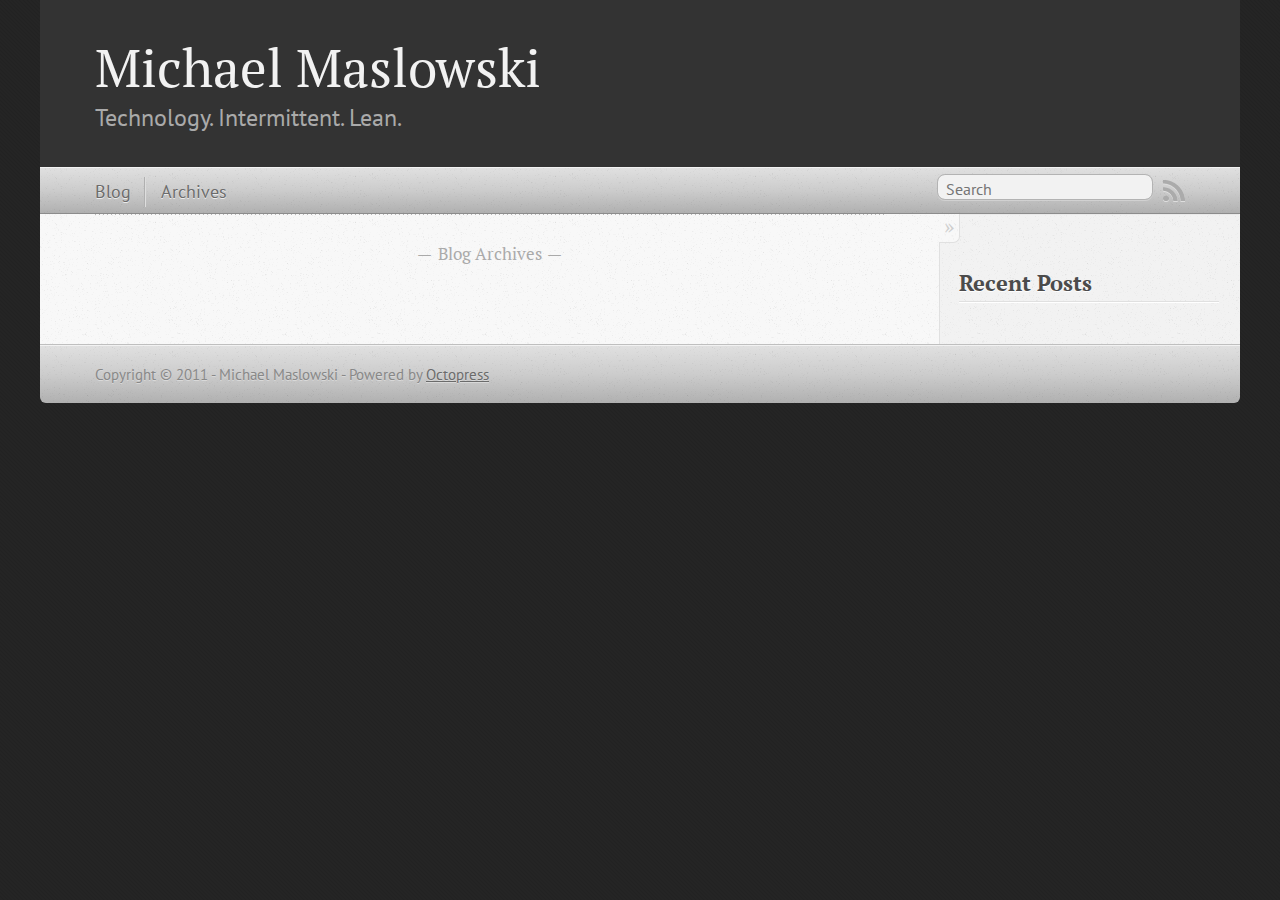
<file: index.html>
<!DOCTYPE html>
<!--[if IEMobile 7 ]><html class="no-js iem7"><![endif]-->
<!--[if lt IE 9]><html class="no-js lte-ie8"><![endif]-->
<!--[if (gt IE 8)|(gt IEMobile 7)|!(IEMobile)|!(IE)]><!--><html class="no-js" lang="en"><!--<![endif]-->
<head>
  <meta charset="utf-8">
  <title>Technology Blog by Michael Maslowski</title>
  <meta name="author" content="Michael Maslowski">

  
  <meta name="description" content="                      Blog Archives                    Recent Posts          ">
  

  <!-- http://t.co/dKP3o1e -->
  <meta name="HandheldFriendly" content="True">
  <meta name="MobileOptimized" content="320">
  <meta name="viewport" content="width=device-width, initial-scale=1">

  
  <link rel="canonical" href="http://michaelmaslowski.github.com/">
  <link href="/favicon.png" rel="icon">
  <link href="/stylesheets/screen.css" media="screen, projection" rel="stylesheet" type="text/css">
  <script src="/javascripts/modernizr-2.0.js"></script>
  <script src="/javascripts/ender.js"></script>
  <script src="/javascripts/octopress.js" type="text/javascript"></script>
  <link href="/atom.xml" rel="alternate" title="Technology. Intermittent. Lean. By Michael Maslowski" type="application/atom+xml">
  <!--Fonts from Google"s Web font directory at http://google.com/webfonts -->
<link href="http://fonts.googleapis.com/css?family=PT+Serif:regular,italic,bold,bolditalic" rel="stylesheet" type="text/css">
<link href="http://fonts.googleapis.com/css?family=PT+Sans:regular,italic,bold,bolditalic" rel="stylesheet" type="text/css">

</head>

<body   >
  <header role="banner"><hgroup>
  <h1><a href="/">Michael Maslowski</a></h1>
  
    <h2>Technology. Intermittent. Lean.</h2>
  
</hgroup>

</header>
  <nav role="navigation"><ul class="subscription" data-subscription="rss">
  <li><a href="/atom.xml" rel="subscribe-rss" title="subscribe via RSS">RSS</a></li>
  
</ul>
<form action="http://google.com/search" method="get">
  <fieldset role="search">
    <input type="hidden" name="q" value="site:michaelmaslowski.github.com" />
    <input class="search" type="text" name="q" results="0" placeholder="Search"/>
  </fieldset>
</form>
<ul class="main-navigation">
  <li><a href="/">Blog</a></li>
  <li><a href="/blog/archives">Archives</a></li>
</ul>

</nav>
  <div id="main">
    <div id="content">
      <div class="blog-index">
  
  
  <nav class="pagination">
    <div>
      
      <a href="/blog/archives">Blog Archives</a>
      
    </div>
  </nav>
</div>
<aside class="sidebar">
  
    <section>
  <h1>Recent Posts</h1>
  <ul id="recent_posts">
    
  </ul>
</section>




  
</aside>

    </div>
  </div>
  <footer role="contentinfo"><p>
  Copyright &copy; 2011 - Michael Maslowski -
  <span class="credit">Powered by <a href="http://octopress.org">Octopress</a></span>
</p>

</footer>
  



  <script type="text/javascript">
    (function() {
      var script = document.createElement('script'); script.type = 'text/javascript'; script.async = true;
      script.src = 'https://apis.google.com/js/plusone.js';
      var s = document.getElementsByTagName('script')[0]; s.parentNode.insertBefore(script, s);
    })();
  </script>



  <script type="text/javascript">
    (function(){
      var twitterWidgets = document.createElement('script');
      twitterWidgets.type = 'text/javascript';
      twitterWidgets.async = true;
      twitterWidgets.src = 'http://platform.twitter.com/widgets.js';
      document.getElementsByTagName('head')[0].appendChild(twitterWidgets);
    })();
  </script>







</body>
</html>
</file>
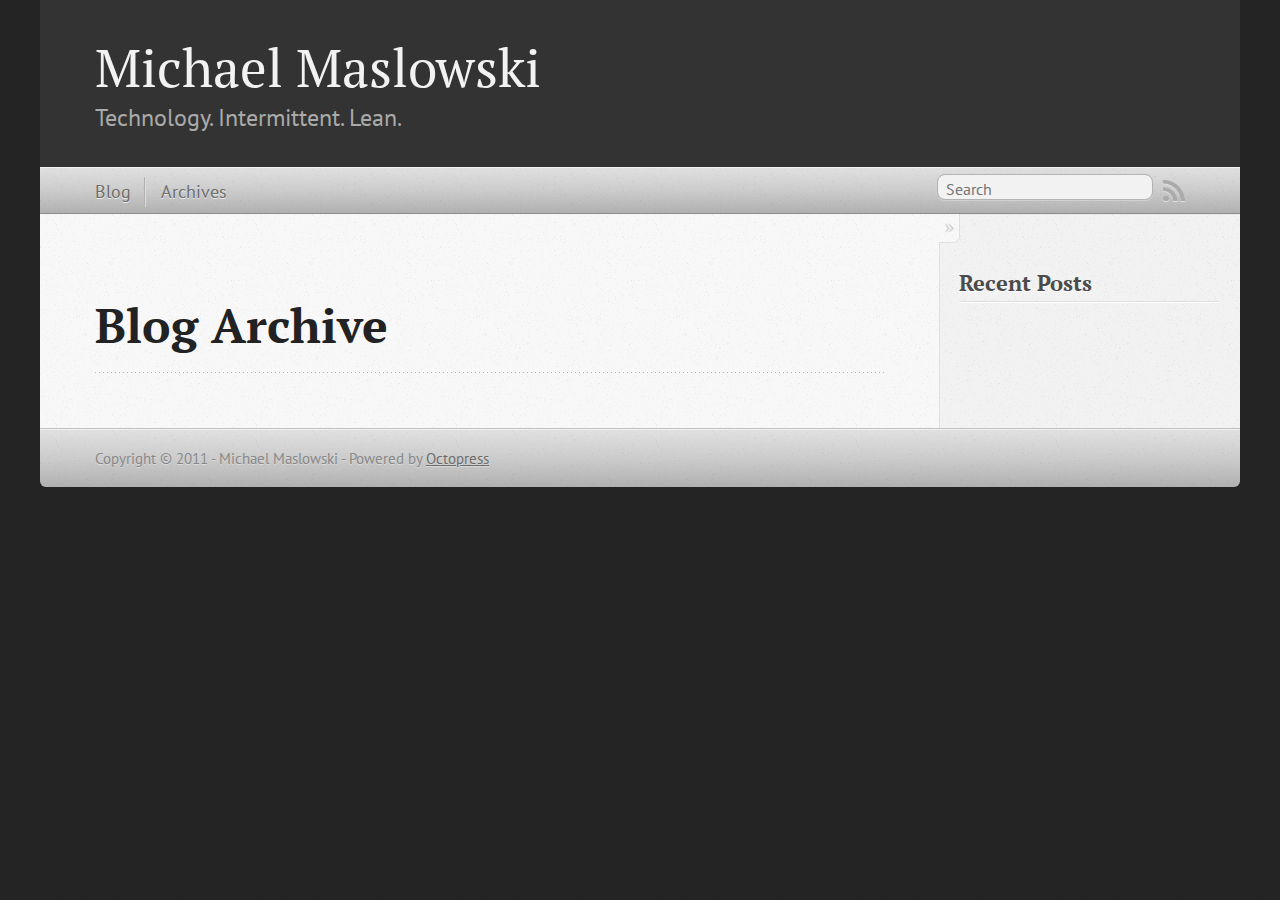
<file: blog/archives/index.html>
<!DOCTYPE html>
<!--[if IEMobile 7 ]><html class="no-js iem7"><![endif]-->
<!--[if lt IE 9]><html class="no-js lte-ie8"><![endif]-->
<!--[if (gt IE 8)|(gt IEMobile 7)|!(IEMobile)|!(IE)]><!--><html class="no-js" lang="en"><!--<![endif]-->
<head>
  <meta charset="utf-8">
  <title>Blog Archive - Technology Blog by Michael Maslowski</title>
  <meta name="author" content="Michael Maslowski">

  
  <meta name="description" content="        Blog Archive                    Recent Posts          ">
  

  <!-- http://t.co/dKP3o1e -->
  <meta name="HandheldFriendly" content="True">
  <meta name="MobileOptimized" content="320">
  <meta name="viewport" content="width=device-width, initial-scale=1">

  
  <link rel="canonical" href="http://michaelmaslowski.github.com/blog/archives/">
  <link href="/favicon.png" rel="icon">
  <link href="/stylesheets/screen.css" media="screen, projection" rel="stylesheet" type="text/css">
  <script src="/javascripts/modernizr-2.0.js"></script>
  <script src="/javascripts/ender.js"></script>
  <script src="/javascripts/octopress.js" type="text/javascript"></script>
  <link href="/atom.xml" rel="alternate" title="Technology. Intermittent. Lean. By Michael Maslowski" type="application/atom+xml">
  <!--Fonts from Google"s Web font directory at http://google.com/webfonts -->
<link href="http://fonts.googleapis.com/css?family=PT+Serif:regular,italic,bold,bolditalic" rel="stylesheet" type="text/css">
<link href="http://fonts.googleapis.com/css?family=PT+Sans:regular,italic,bold,bolditalic" rel="stylesheet" type="text/css">

</head>

<body   >
  <header role="banner"><hgroup>
  <h1><a href="/">Michael Maslowski</a></h1>
  
    <h2>Technology. Intermittent. Lean.</h2>
  
</hgroup>

</header>
  <nav role="navigation"><ul class="subscription" data-subscription="rss">
  <li><a href="/atom.xml" rel="subscribe-rss" title="subscribe via RSS">RSS</a></li>
  
</ul>
<form action="http://google.com/search" method="get">
  <fieldset role="search">
    <input type="hidden" name="q" value="site:michaelmaslowski.github.com" />
    <input class="search" type="text" name="q" results="0" placeholder="Search"/>
  </fieldset>
</form>
<ul class="main-navigation">
  <li><a href="/">Blog</a></li>
  <li><a href="/blog/archives">Archives</a></li>
</ul>

</nav>
  <div id="main">
    <div id="content">
      <div>
<article role="article">
  
  <header>
    <h1 class="entry-title">Blog Archive</h1>
    
  </header>
  
  <div id="blog-archives">

</div>

  
</article>

</div>

<aside class="sidebar">
  
    <section>
  <h1>Recent Posts</h1>
  <ul id="recent_posts">
    
  </ul>
</section>




  
</aside>


    </div>
  </div>
  <footer role="contentinfo"><p>
  Copyright &copy; 2011 - Michael Maslowski -
  <span class="credit">Powered by <a href="http://octopress.org">Octopress</a></span>
</p>

</footer>
  



  <script type="text/javascript">
    (function() {
      var script = document.createElement('script'); script.type = 'text/javascript'; script.async = true;
      script.src = 'https://apis.google.com/js/plusone.js';
      var s = document.getElementsByTagName('script')[0]; s.parentNode.insertBefore(script, s);
    })();
  </script>



  <script type="text/javascript">
    (function(){
      var twitterWidgets = document.createElement('script');
      twitterWidgets.type = 'text/javascript';
      twitterWidgets.async = true;
      twitterWidgets.src = 'http://platform.twitter.com/widgets.js';
      document.getElementsByTagName('head')[0].appendChild(twitterWidgets);
    })();
  </script>







</body>
</html>
</file>
<file: stylesheets/screen.css>
html,body,div,span,applet,object,iframe,h1,h2,h3,h4,h5,h6,p,blockquote,pre,a,abbr,acronym,address,big,cite,code,del,dfn,em,img,ins,kbd,q,s,samp,small,strike,strong,sub,sup,tt,var,b,u,i,center,dl,dt,dd,ol,ul,li,fieldset,form,label,legend,table,caption,tbody,tfoot,thead,tr,th,td,article,aside,canvas,details,embed,figure,figcaption,footer,header,hgroup,menu,nav,output,ruby,section,summary,time,mark,audio,video{margin:0;padding:0;border:0;font-size:100%;font:inherit;vertical-align:baseline}body{line-height:1}ol,ul{list-style:none}table{border-collapse:collapse;border-spacing:0}caption,th,td{text-align:left;font-weight:normal;vertical-align:middle}q,blockquote{quotes:none}q:before,q:after,blockquote:before,blockquote:after{content:"";content:none}a img{border:none}article,aside,details,figcaption,figure,footer,header,hgroup,menu,nav,section,summary{display:block}article,aside,details,figcaption,figure,footer,header,hgroup,menu,nav,section,summary{display:block}a{color:#1863a1}a:visited{color:#751590}a:focus{color:#0181eb}a:hover{color:#0181eb}a:active{color:#01579f}aside.sidebar a{color:#1863a1}aside.sidebar a:focus{color:#0181eb}aside.sidebar a:hover{color:#0181eb}aside.sidebar a:active{color:#01579f}a{-moz-transition:color 0.3s;-webkit-transition:color 0.3s;-o-transition:color 0.3s;transition:color 0.3s}html{background:#252525 url('/images/line-tile.png?1317589337') top left}body > div{background:#f2f2f2 url('/images/noise.png?1317589337') top left;border-bottom:1px solid #bfbfbf}body > div > div{background:#f8f8f8 url('/images/noise.png?1317589337') top left;border-right:1px solid #e0e0e0}.heading,body > header h1,h1,h2,h3,h4,h5,h6{font-family:"PT Serif", "Georgia", "Helvetica Neue", Arial, sans-serif}.sans,body > header h2,body > nav form .search,body > nav a,article header p.meta,article > footer,#content .blog-index footer,html .gist .gist-file .gist-meta,#blog-archives a.category,#blog-archives time,aside.sidebar section,body > footer{font-family:"PT Sans", "Helvetica Neue", Arial, sans-serif}.serif,body,#content .blog-index a[rel=full-article]{font-family:"PT Serif", Georgia, Times, "Times New Roman", serif}.mono,pre,code,tt,p code,li code{font-family:Menlo, Monaco, "Andale Mono", "lucida console", "Courier New", monospace}body > header h1{font-size:2.2em;font-weight:normal;line-height:1.2em;margin-bottom:0.6667em}body{line-height:1.5em;color:#222}h1{font-size:2.2em;line-height:1.2em}@media only screen and (min-width: 992px){body{font-size:1.15em}h1{font-size:2.6em;line-height:1.2em}}h1,h2,h3,h4,h5,h6{text-rendering:optimizelegibility;margin-bottom:1em;font-weight:bold}h2,section h1{font-size:1.5em}h3,section h2,section section h1{font-size:1.3em}h4,section h3,section section h2,section section section h1{font-size:1em}h5,section h4,section section h3{font-size:.9em}h6,section h5,section section h4,section section section h3{font-size:.8em}p,blockquote,ul,ol{margin-bottom:1.5em}ul{list-style-type:disc}ul ul{list-style-type:circle}ul ul ul{list-style-type:square}ol{list-style-type:decimal}ol ol{list-style-type:lower-alpha}ol ol ol{list-style-type:lower-roman}ul,ul ul,ul ol,ol,ol ul,ol ol{margin-left:1.3em}strong{font-weight:bold}em{font-style:italic}sup,sub{font-size:0.8em;position:relative;display:inline-block}sup{top:-0.5em}sub{bottom:-0.5em}q{font-style:italic}q:before{content:"\201C"}q:after{content:"\201D"}em,dfn{font-style:italic}strong,dfn{font-weight:bold}del,s{text-decoration:line-through}abbr,acronym{border-bottom:1px dotted;cursor:help}sub,sup{line-height:0}hr{margin-bottom:0.2em}small{font-size:.8em}big{font-size:1.2em}blockquote{font-style:italic;position:relative;font-size:1.2em;line-height:1.5em;padding-left:1em;border-left:4px solid rgba(170,170,170,0.5)}blockquote cite{font-style:italic}blockquote cite a{color:#aaa !important;word-wrap:break-word}blockquote cite:before{content:'\2014';padding-right:.3em;padding-left:.3em;color:#aaa}@media only screen and (min-width: 992px){blockquote{padding-left:1.5em;border-left-width:4px}}.has-pullquote:before{padding:0;border:none;content:attr(data-pullquote);float:right;width:45%;margin:.5em 0 1em 1.5em;position:relative;top:7px;font-size:1.4em;line-height:1.45em}.force-wrap,article a,aside.sidebar a{white-space:-moz-pre-wrap;white-space:-pre-wrap;white-space:-o-pre-wrap;white-space:pre-wrap;word-wrap:break-word}.group,body > header,body > nav,body > footer,body #content > article,body #content > div > article,body #content > div > section,body nav.pagination,aside.sidebar,#main,#content,.collapse-sidebar aside.sidebar{*zoom:1}.group:after,body > header:after,body > nav:after,body > footer:after,body #content > article:after,body #content > div > article:after,body #content > div > section:after,body nav.pagination:after,aside.sidebar:after,#main:after,#content:after,.collapse-sidebar aside.sidebar:after{content:"";display:table;clear:both}body{-webkit-text-size-adjust:none;max-width:1200px;position:relative;margin:0 auto}body > header,body > nav,body > footer,body #content > article,body #content > div > article,body #content > div > section,body nav.pagination{padding-left:18px;padding-right:18px}@media only screen and (min-width: 480px){body > header,body > nav,body > footer,body #content > article,body #content > div > article,body #content > div > section,body nav.pagination{padding-left:25px;padding-right:25px}}@media only screen and (min-width: 768px){body > header,body > nav,body > footer,body #content > article,body #content > div > article,body #content > div > section,body nav.pagination{padding-left:35px;padding-right:35px}}@media only screen and (min-width: 992px){body > header,body > nav,body > footer,body #content > article,body #content > div > article,body #content > div > section,body nav.pagination{padding-left:55px;padding-right:55px}}body > header{font-size:1em;padding-top:1.5em;padding-bottom:1.5em}#content > div,#content > article{width:100%}aside.sidebar{float:none;padding:0 18px 1px;background-color:#f7f7f7;border-top:1px solid #e0e0e0}.flex-content,article img,article video,article .flash-video,aside.sidebar img{max-width:100%;height:auto}.basic-alignment.left,article img.left,article video.left,article .left.flash-video,aside.sidebar img.left{float:left;margin-right:1.5em}.basic-alignment.right,article img.right,article video.right,article .right.flash-video,aside.sidebar img.right{float:right;margin-left:1.5em}.basic-alignment.center,article img.center,article video.center,article .center.flash-video,aside.sidebar img.center{display:block;margin:0 auto 1.5em}.basic-alignment.left,article img.left,article video.left,article .left.flash-video,aside.sidebar img.left,.basic-alignment.right,article img.right,article video.right,article .right.flash-video,aside.sidebar img.right{margin-bottom:.8em}.toggle-sidebar,.no-sidebar .toggle-sidebar{display:none}@media only screen and (min-width: 750px){body.sidebar-footer aside.sidebar{float:none;width:auto;clear:left;margin:0;padding:0 35px 1px;background-color:#f7f7f7;border-top:1px solid #eaeaea}body.sidebar-footer aside.sidebar section.odd,body.sidebar-footer aside.sidebar section.even{float:left;width:48%}body.sidebar-footer aside.sidebar section.odd{margin-left:0}body.sidebar-footer aside.sidebar section.even{margin-left:4%}body.sidebar-footer aside.sidebar.thirds section{width:30%;margin-left:5%}body.sidebar-footer aside.sidebar.thirds section.first{margin-left:0;clear:both}}body.sidebar-footer #content{margin-right:0px}body.sidebar-footer .toggle-sidebar{display:none}@media only screen and (min-width: 550px){body > header{font-size:1em}}@media only screen and (min-width: 750px){aside.sidebar{float:none;width:auto;clear:left;margin:0;padding:0 35px 1px;background-color:#f7f7f7;border-top:1px solid #eaeaea}aside.sidebar section.odd,aside.sidebar section.even{float:left;width:48%}aside.sidebar section.odd{margin-left:0}aside.sidebar section.even{margin-left:4%}aside.sidebar.thirds section{width:30%;margin-left:5%}aside.sidebar.thirds section.first{margin-left:0;clear:both}}@media only screen and (min-width: 768px){body{-webkit-text-size-adjust:auto}body > header{font-size:1.2em}#main{padding:0;margin:0 auto}#content{margin-right:240px;position:relative}.no-sidebar #content{margin-right:0;border-right:0}.collapse-sidebar #content{margin-right:20px}#content > div,#content > article{padding-top:17.5px;padding-bottom:17.5px;float:left}aside.sidebar{width:210px;padding:0 15px 15px;background:none;clear:none;float:left;margin:0 -100% 0 0}aside.sidebar section{width:auto;margin-left:0}aside.sidebar section.odd,aside.sidebar section.even{float:none;width:auto;margin-left:0}.collapse-sidebar aside.sidebar{float:none;width:auto;clear:left;margin:0;padding:0 35px 1px;background-color:#f7f7f7;border-top:1px solid #eaeaea}.collapse-sidebar aside.sidebar section.odd,.collapse-sidebar aside.sidebar section.even{float:left;width:48%}.collapse-sidebar aside.sidebar section.odd{margin-left:0}.collapse-sidebar aside.sidebar section.even{margin-left:4%}.collapse-sidebar aside.sidebar.thirds section{width:30%;margin-left:5%}.collapse-sidebar aside.sidebar.thirds section.first{margin-left:0;clear:both}}@media only screen and (min-width: 992px){body > header{font-size:1.3em}#content{margin-right:300px}#content > div,#content > article{padding-top:27.5px;padding-bottom:27.5px}aside.sidebar{width:260px;padding:1.2em 20px 20px}.collapse-sidebar aside.sidebar{padding-left:55px;padding-right:55px}}@media only screen and (min-width: 768px){ul,ol{margin-left:0}}body > header{background:#333}body > header h1{display:inline-block;margin:0}body > header h1 a,body > header h1 a:visited,body > header h1 a:hover{color:#f2f2f2;text-decoration:none}body > header h2{margin:.2em 0 0;font-size:1em;color:#aaa;font-weight:normal}body > nav{position:relative;background-color:#ccc;background:url('/images/noise.png?1317589337'),-webkit-gradient(linear, 50% 0%, 50% 100%, color-stop(0%, #e0e0e0), color-stop(50%, #cccccc), color-stop(100%, #b0b0b0));background:url('/images/noise.png?1317589337'),-webkit-linear-gradient(#e0e0e0,#cccccc,#b0b0b0);background:url('/images/noise.png?1317589337'),-moz-linear-gradient(#e0e0e0,#cccccc,#b0b0b0);background:url('/images/noise.png?1317589337'),-o-linear-gradient(#e0e0e0,#cccccc,#b0b0b0);background:url('/images/noise.png?1317589337'),-ms-linear-gradient(#e0e0e0,#cccccc,#b0b0b0);background:url('/images/noise.png?1317589337'),linear-gradient(#e0e0e0,#cccccc,#b0b0b0);border-top:1px solid #f2f2f2;border-bottom:1px solid #8c8c8c;padding-top:.35em;padding-bottom:.35em}body > nav form{-moz-background-clip:padding;-webkit-background-clip:padding;-o-background-clip:padding-box;-ms-background-clip:padding-box;-khtml-background-clip:padding-box;background-clip:padding-box;margin:0;padding:0}body > nav form .search{padding:.3em .5em 0;font-size:.85em;line-height:1.1em;width:95%;-moz-border-radius:0.5em;-webkit-border-radius:0.5em;-o-border-radius:0.5em;-ms-border-radius:0.5em;-khtml-border-radius:0.5em;border-radius:0.5em;-moz-background-clip:padding;-webkit-background-clip:padding;-o-background-clip:padding-box;-ms-background-clip:padding-box;-khtml-background-clip:padding-box;background-clip:padding-box;-moz-box-shadow:#d1d1d1 0 1px;-webkit-box-shadow:#d1d1d1 0 1px;-o-box-shadow:#d1d1d1 0 1px;box-shadow:#d1d1d1 0 1px;background-color:#f2f2f2;border:1px solid #b3b3b3;color:#888}body > nav form .search:focus{color:#444;border-color:#80b1df;-moz-box-shadow:#80b1df 0 0 4px,#80b1df 0 0 3px inset;-webkit-box-shadow:#80b1df 0 0 4px,#80b1df 0 0 3px inset;-o-box-shadow:#80b1df 0 0 4px,#80b1df 0 0 3px inset;box-shadow:#80b1df 0 0 4px,#80b1df 0 0 3px inset;background-color:#fff;outline:none}body > nav fieldset[role=search]{float:right;width:48%}body > nav fieldset.mobile-nav{float:left;width:48%}body > nav fieldset.mobile-nav select{width:100%;font-size:.8em;border:1px solid #888}body > nav ul{display:none}@media only screen and (min-width: 550px){body > nav{font-size:.9em}body > nav ul{margin:0;padding:0;border:0;overflow:hidden;*zoom:1;float:left;display:block;padding-top:.15em}body > nav ul li{list-style-image:none;list-style-type:none;margin-left:0px;white-space:nowrap;display:inline;float:left;padding-left:0;padding-right:0}body > nav ul li:first-child,body > nav ul li.first{padding-left:0}body > nav ul li:last-child{padding-right:0}body > nav ul li.last{padding-right:0}body > nav ul.subscription{margin-left:.8em;float:right}body > nav ul.subscription li:last-child a{padding-right:0}body > nav ul li{margin:0}body > nav a{color:#6b6b6b;text-shadow:#ebebeb 0 1px;float:left;text-decoration:none;font-size:1.1em;padding:.1em 0;line-height:1.5em}body > nav a:visited{color:#6b6b6b}body > nav a:hover{color:#2b2b2b}body > nav li + li{border-left:1px solid #b0b0b0;margin-left:.8em}body > nav li + li a{padding-left:.8em;border-left:1px solid #dedede}body > nav form{float:right;text-align:left;padding-left:.8em;width:175px}body > nav form .search{width:93%;font-size:.95em;line-height:1.2em}body > nav ul[data-subscription$=email] + form{width:97px}body > nav ul[data-subscription$=email] + form .search{width:91%}body > nav fieldset.mobile-nav{display:none}body > nav fieldset[role=search]{width:99%}}@media only screen and (min-width: 992px){body > nav form{width:215px}body > nav ul[data-subscription$=email] + form{width:147px}}.no-placeholder body > nav .search{background:#f2f2f2 url('/images/search.png?1317589337') 0.3em 0.25em no-repeat;text-indent:1.3em}@media only screen and (min-width: 550px){.maskImage body > nav ul[data-subscription$=email] + form{width:123px}}@media only screen and (min-width: 992px){.maskImage body > nav ul[data-subscription$=email] + form{width:173px}}.maskImage ul.subscription{position:relative;top:.2em}.maskImage ul.subscription li,.maskImage ul.subscription a{border:0;padding:0}.maskImage a[rel=subscribe-rss]{position:relative;top:0px;text-indent:-999999em;background-color:#dedede;border:0;padding:0}.maskImage a[rel=subscribe-rss],.maskImage a[rel=subscribe-rss]:after{-moz-mask-image:url('/images/rss.png?1317589337');-webkit-mask-image:url('/images/rss.png?1317589337');-o-mask-image:url('/images/rss.png?1317589337');-ms-mask-image:url('/images/rss.png?1317589337');-khtml-mask-image:url('/images/rss.png?1317589337');mask-image:url('/images/rss.png?1317589337');-moz-mask-repeat:no-repeat;-webkit-mask-repeat:no-repeat;-o-mask-repeat:no-repeat;-ms-mask-repeat:no-repeat;-khtml-mask-repeat:no-repeat;mask-repeat:no-repeat;width:22px;height:22px}.maskImage a[rel=subscribe-rss]:after{content:"";position:absolute;top:-1px;left:0;background-color:#ababab}.maskImage a[rel=subscribe-rss]:hover:after{background-color:#9e9e9e}.maskImage a[rel=subscribe-email]{position:relative;top:0px;text-indent:-999999em;background-color:#dedede;border:0;padding:0}.maskImage a[rel=subscribe-email],.maskImage a[rel=subscribe-email]:after{-moz-mask-image:url('/images/email.png?1317589337');-webkit-mask-image:url('/images/email.png?1317589337');-o-mask-image:url('/images/email.png?1317589337');-ms-mask-image:url('/images/email.png?1317589337');-khtml-mask-image:url('/images/email.png?1317589337');mask-image:url('/images/email.png?1317589337');-moz-mask-repeat:no-repeat;-webkit-mask-repeat:no-repeat;-o-mask-repeat:no-repeat;-ms-mask-repeat:no-repeat;-khtml-mask-repeat:no-repeat;mask-repeat:no-repeat;width:28px;height:22px}.maskImage a[rel=subscribe-email]:after{content:"";position:absolute;top:-1px;left:0;background-color:#ababab}.maskImage a[rel=subscribe-email]:hover:after{background-color:#9e9e9e}article{overflow:hidden;padding-top:1em}article header{position:relative;padding-top:2em;padding-bottom:1em;margin-bottom:1em;background:url('[data-uri]') bottom left repeat-x}article header h1{margin:0}article header h1 a{text-decoration:none}article header h1 a:hover{text-decoration:underline}article header p{font-size:.9em;color:#aaa;margin:0}article header p.meta{text-transform:uppercase;position:absolute;top:0}@media only screen and (min-width: 768px){article header{margin-bottom:1.5em;padding-bottom:1em;background:url('[data-uri]') bottom left repeat-x}}article h2{padding-top:0.8em;background:url('[data-uri]') top left repeat-x}.entry-content article h2:first-child,article header + h2{padding-top:0}article h2:first-child,article header + h2{background:none}article .feature{padding-top:.5em;margin-bottom:1em;padding-bottom:1em;background:url('[data-uri]') bottom left repeat-x;font-size:2.0em;font-style:italic;line-height:1.3em}article img,article video,article .flash-video{-moz-border-radius:0.3em;-webkit-border-radius:0.3em;-o-border-radius:0.3em;-ms-border-radius:0.3em;-khtml-border-radius:0.3em;border-radius:0.3em;-moz-box-shadow:rgba(0,0,0,0.15) 0 1px 4px;-webkit-box-shadow:rgba(0,0,0,0.15) 0 1px 4px;-o-box-shadow:rgba(0,0,0,0.15) 0 1px 4px;box-shadow:rgba(0,0,0,0.15) 0 1px 4px;-moz-box-sizing:border-box;-webkit-box-sizing:border-box;-ms-box-sizing:border-box;box-sizing:border-box;border:white 0.5em solid}article video,article .flash-video{margin:0 auto 1.5em}article video{display:block;width:100%}article .flash-video > div{position:relative;display:block;padding-bottom:56.25%;padding-top:1px;height:0;overflow:hidden}article .flash-video > div iframe,article .flash-video > div object,article .flash-video > div embed{position:absolute;top:0;left:0;width:100%;height:100%}article > footer{padding-bottom:2.5em;margin-top:2em}article > footer p.meta{margin-bottom:.8em;font-size:.85em}.blog-index article + article{background:url('[data-uri]') top left repeat-x}#content .blog-index{padding-top:0;padding-bottom:0}#content .blog-index article{padding-top:2em}#content .blog-index article header{background:none;padding-bottom:0}#content .blog-index article h1{font-size:2.2em}#content .blog-index article h1 a{color:inherit}#content .blog-index article h1 a:hover{color:#0181eb}#content .blog-index a[rel=full-article]{background:#ebebeb;display:inline-block;padding:.4em .8em;margin-right:.5em;text-decoration:none;color:#666;-moz-transition:background-color 0.5s;-webkit-transition:background-color 0.5s;-o-transition:background-color 0.5s;transition:background-color 0.5s}#content .blog-index a[rel=full-article]:hover{background:#0181eb;text-shadow:none;color:#f8f8f8}#content .blog-index footer{margin-top:1em}.separator,article > footer .byline + time:before,article > footer time + time:before,article > footer .comments:before,article > footer .byline ~ .categories:before{content:"\2022 ";padding:0 .4em 0 .2em;display:inline-block}#content nav.pagination{text-align:center;font-size:.95em}#content nav.pagination div{position:relative;background:url('[data-uri]') top left repeat-x;padding-top:1.5em;padding-bottom:1.5em}#content nav.pagination a{text-decoration:none;color:#aaa}#content nav.pagination a.prev{position:absolute;left:0}#content nav.pagination a.next{position:absolute;right:0}#content nav.pagination a:hover{color:#0181eb}#content nav.pagination a[href*=archive]:before,#content nav.pagination a[href*=archive]:after{content:'\2014';padding:0 .3em}p.meta + .sharing{padding-top:1em;padding-left:0;background:url('[data-uri]') top left repeat-x}.highlight,html .gist .gist-file .gist-syntax .gist-highlight{border:1px solid #05232b !important}.highlight table td.code,html .gist .gist-file .gist-syntax .gist-highlight table td.code{width:100%}.highlight .line-numbers,html .gist .gist-file .gist-syntax .gist-highlight .line-numbers{text-align:right;font-size:13px;line-height:1.45em;background:#073642 url('/images/noise.png?1317589337') top left !important;border-right:1px solid #00232c !important;-moz-box-shadow:#083e4b -1px 0 inset;-webkit-box-shadow:#083e4b -1px 0 inset;-o-box-shadow:#083e4b -1px 0 inset;box-shadow:#083e4b -1px 0 inset;text-shadow:#021014 0 -1px;padding:.8em !important;-moz-border-radius:0;-webkit-border-radius:0;-o-border-radius:0;-ms-border-radius:0;-khtml-border-radius:0;border-radius:0}.highlight .line-numbers span,html .gist .gist-file .gist-syntax .gist-highlight .line-numbers span{color:#586e75 !important}figure.code,.gist-file,pre{-moz-box-shadow:rgba(0,0,0,0.06) 0 0 10px;-webkit-box-shadow:rgba(0,0,0,0.06) 0 0 10px;-o-box-shadow:rgba(0,0,0,0.06) 0 0 10px;box-shadow:rgba(0,0,0,0.06) 0 0 10px}figure.code .highlight pre,.gist-file .highlight pre,pre .highlight pre{-moz-box-shadow:none;-webkit-box-shadow:none;-o-box-shadow:none;box-shadow:none}html .gist .gist-file{margin-bottom:1.8em;position:relative;border:none;padding-top:26px !important}html .gist .gist-file .gist-syntax{border-bottom:0 !important;background:none !important}html .gist .gist-file .gist-syntax .gist-highlight{background:#002b36 !important}html .gist .gist-file .gist-meta{padding:.6em 0.8em;border:1px solid #083e4b !important;color:#586e75;font-size:.7em !important;background:#073642 url('/images/noise.png?1317589337') top left;line-height:1.5em}html .gist .gist-file .gist-meta a{color:#75878b !important;text-decoration:none}html .gist .gist-file .gist-meta a:hover{text-decoration:underline}html .gist .gist-file .gist-meta a:hover{color:#93a1a1 !important}html .gist .gist-file .gist-meta a[href*='#file']{position:absolute;top:0;left:0;right:-10px;color:#474747 !important}html .gist .gist-file .gist-meta a[href*='#file']:hover{color:#1863a1 !important}html .gist .gist-file .gist-meta a[href*=raw]{top:.4em}pre{background:#002b36 url('/images/noise.png?1317589337') top left;-moz-border-radius:0.4em;-webkit-border-radius:0.4em;-o-border-radius:0.4em;-ms-border-radius:0.4em;-khtml-border-radius:0.4em;border-radius:0.4em;border:1px solid #05232b;line-height:1.45em;font-size:13px;margin-bottom:2.1em;padding:.8em 1em;color:#93a1a1;overflow:auto}h3.filename + pre{-moz-border-radius-topleft:0px;-webkit-border-top-left-radius:0px;-o-border-top-left-radius:0px;-ms-border-top-left-radius:0px;-khtml-border-top-left-radius:0px;border-top-left-radius:0px;-moz-border-radius-topright:0px;-webkit-border-top-right-radius:0px;-o-border-top-right-radius:0px;-ms-border-top-right-radius:0px;-khtml-border-top-right-radius:0px;border-top-right-radius:0px}p code,li code{display:inline-block;white-space:no-wrap;background:#fff;font-size:.8em;line-height:1.5em;color:#555;border:1px solid #ddd;-moz-border-radius:0.4em;-webkit-border-radius:0.4em;-o-border-radius:0.4em;-ms-border-radius:0.4em;-khtml-border-radius:0.4em;border-radius:0.4em;padding:0 .3em;margin:-1px 0}p pre code,li pre code{font-size:1em !important;background:none;border:none}.pre-code,html .gist .gist-file .gist-syntax .gist-highlight pre,.highlight code{font-family:Menlo,Monaco,"Andale Mono","lucida console","Courier New",monospace !important;overflow:scroll;overflow-y:hidden;display:block;padding:.8em !important;overflow-x:auto;line-height:1.45em;background:#002b36 url('/images/noise.png?1317589337') top left !important;color:#93a1a1 !important}.pre-code *::-moz-selection,html .gist .gist-file .gist-syntax .gist-highlight pre *::-moz-selection,.highlight code *::-moz-selection{background:#386774;color:inherit;text-shadow:#002b36 0 1px}.pre-code *::-webkit-selection,html .gist .gist-file .gist-syntax .gist-highlight pre *::-webkit-selection,.highlight code *::-webkit-selection{background:#386774;color:inherit;text-shadow:#002b36 0 1px}.pre-code *::selection,html .gist .gist-file .gist-syntax .gist-highlight pre *::selection,.highlight code *::selection{background:#386774;color:inherit;text-shadow:#002b36 0 1px}.pre-code span,html .gist .gist-file .gist-syntax .gist-highlight pre span,.highlight code span{color:#93a1a1 !important}.pre-code span,html .gist .gist-file .gist-syntax .gist-highlight pre span,.highlight code span{font-style:normal !important;font-weight:normal !important}.pre-code .c,html .gist .gist-file .gist-syntax .gist-highlight pre .c,.highlight code .c{color:#586e75 !important;font-style:italic !important}.pre-code .cm,html .gist .gist-file .gist-syntax .gist-highlight pre .cm,.highlight code .cm{color:#586e75 !important;font-style:italic !important}.pre-code .cp,html .gist .gist-file .gist-syntax .gist-highlight pre .cp,.highlight code .cp{color:#586e75 !important;font-style:italic !important}.pre-code .c1,html .gist .gist-file .gist-syntax .gist-highlight pre .c1,.highlight code .c1{color:#586e75 !important;font-style:italic !important}.pre-code .cs,html .gist .gist-file .gist-syntax .gist-highlight pre .cs,.highlight code .cs{color:#586e75 !important;font-weight:bold !important;font-style:italic !important}.pre-code .err,html .gist .gist-file .gist-syntax .gist-highlight pre .err,.highlight code .err{color:#dc322f !important;background:none !important}.pre-code .k,html .gist .gist-file .gist-syntax .gist-highlight pre .k,.highlight code .k{color:#cb4b16 !important}.pre-code .o,html .gist .gist-file .gist-syntax .gist-highlight pre .o,.highlight code .o{color:#93a1a1 !important;font-weight:bold !important}.pre-code .p,html .gist .gist-file .gist-syntax .gist-highlight pre .p,.highlight code .p{color:#93a1a1 !important}.pre-code .ow,html .gist .gist-file .gist-syntax .gist-highlight pre .ow,.highlight code .ow{color:#2aa198 !important;font-weight:bold !important}.pre-code .gd,html .gist .gist-file .gist-syntax .gist-highlight pre .gd,.highlight code .gd{color:#93a1a1 !important;background-color:#372c34 !important;display:inline-block}.pre-code .gd .x,html .gist .gist-file .gist-syntax .gist-highlight pre .gd .x,.highlight code .gd .x{color:#93a1a1 !important;background-color:#4d2d33 !important;display:inline-block}.pre-code .ge,html .gist .gist-file .gist-syntax .gist-highlight pre .ge,.highlight code .ge{color:#93a1a1 !important;font-style:italic !important}.pre-code .gh,html .gist .gist-file .gist-syntax .gist-highlight pre .gh,.highlight code .gh{color:#586e75 !important}.pre-code .gi,html .gist .gist-file .gist-syntax .gist-highlight pre .gi,.highlight code .gi{color:#93a1a1 !important;background-color:#1a412b !important;display:inline-block}.pre-code .gi .x,html .gist .gist-file .gist-syntax .gist-highlight pre .gi .x,.highlight code .gi .x{color:#93a1a1 !important;background-color:#355720 !important;display:inline-block}.pre-code .gs,html .gist .gist-file .gist-syntax .gist-highlight pre .gs,.highlight code .gs{color:#93a1a1 !important;font-weight:bold !important}.pre-code .gu,html .gist .gist-file .gist-syntax .gist-highlight pre .gu,.highlight code .gu{color:#6c71c4 !important}.pre-code .kc,html .gist .gist-file .gist-syntax .gist-highlight pre .kc,.highlight code .kc{color:#859900 !important;font-weight:bold !important}.pre-code .kd,html .gist .gist-file .gist-syntax .gist-highlight pre .kd,.highlight code .kd{color:#268bd2 !important}.pre-code .kp,html .gist .gist-file .gist-syntax .gist-highlight pre .kp,.highlight code .kp{color:#cb4b16 !important;font-weight:bold !important}.pre-code .kr,html .gist .gist-file .gist-syntax .gist-highlight pre .kr,.highlight code .kr{color:#d33682 !important;font-weight:bold !important}.pre-code .kt,html .gist .gist-file .gist-syntax .gist-highlight pre .kt,.highlight code .kt{color:#2aa198 !important}.pre-code .n,html .gist .gist-file .gist-syntax .gist-highlight pre .n,.highlight code .n{color:#268bd2 !important}.pre-code .na,html .gist .gist-file .gist-syntax .gist-highlight pre .na,.highlight code .na{color:#268bd2 !important}.pre-code .nb,html .gist .gist-file .gist-syntax .gist-highlight pre .nb,.highlight code .nb{color:#859900 !important}.pre-code .nc,html .gist .gist-file .gist-syntax .gist-highlight pre .nc,.highlight code .nc{color:#d33682 !important}.pre-code .no,html .gist .gist-file .gist-syntax .gist-highlight pre .no,.highlight code .no{color:#b58900 !important}.pre-code .nl,html .gist .gist-file .gist-syntax .gist-highlight pre .nl,.highlight code .nl{color:#859900 !important}.pre-code .ne,html .gist .gist-file .gist-syntax .gist-highlight pre .ne,.highlight code .ne{color:#268bd2 !important;font-weight:bold !important}.pre-code .nf,html .gist .gist-file .gist-syntax .gist-highlight pre .nf,.highlight code .nf{color:#268bd2 !important;font-weight:bold !important}.pre-code .nn,html .gist .gist-file .gist-syntax .gist-highlight pre .nn,.highlight code .nn{color:#b58900 !important}.pre-code .nt,html .gist .gist-file .gist-syntax .gist-highlight pre .nt,.highlight code .nt{color:#268bd2 !important;font-weight:bold !important}.pre-code .nx,html .gist .gist-file .gist-syntax .gist-highlight pre .nx,.highlight code .nx{color:#b58900 !important}.pre-code .vg,html .gist .gist-file .gist-syntax .gist-highlight pre .vg,.highlight code .vg{color:#268bd2 !important}.pre-code .vi,html .gist .gist-file .gist-syntax .gist-highlight pre .vi,.highlight code .vi{color:#268bd2 !important}.pre-code .nv,html .gist .gist-file .gist-syntax .gist-highlight pre .nv,.highlight code .nv{color:#268bd2 !important}.pre-code .mf,html .gist .gist-file .gist-syntax .gist-highlight pre .mf,.highlight code .mf{color:#2aa198 !important}.pre-code .m,html .gist .gist-file .gist-syntax .gist-highlight pre .m,.highlight code .m{color:#2aa198 !important}.pre-code .mh,html .gist .gist-file .gist-syntax .gist-highlight pre .mh,.highlight code .mh{color:#2aa198 !important}.pre-code .mi,html .gist .gist-file .gist-syntax .gist-highlight pre .mi,.highlight code .mi{color:#2aa198 !important}.pre-code .s,html .gist .gist-file .gist-syntax .gist-highlight pre .s,.highlight code .s{color:#2aa198 !important}.pre-code .sd,html .gist .gist-file .gist-syntax .gist-highlight pre .sd,.highlight code .sd{color:#2aa198 !important}.pre-code .s2,html .gist .gist-file .gist-syntax .gist-highlight pre .s2,.highlight code .s2{color:#2aa198 !important}.pre-code .se,html .gist .gist-file .gist-syntax .gist-highlight pre .se,.highlight code .se{color:#dc322f !important}.pre-code .si,html .gist .gist-file .gist-syntax .gist-highlight pre .si,.highlight code .si{color:#268bd2 !important}.pre-code .sr,html .gist .gist-file .gist-syntax .gist-highlight pre .sr,.highlight code .sr{color:#2aa198 !important}.pre-code .s1,html .gist .gist-file .gist-syntax .gist-highlight pre .s1,.highlight code .s1{color:#2aa198 !important}.pre-code div .gd,html .gist .gist-file .gist-syntax .gist-highlight pre div .gd,.highlight code div .gd,.pre-code div .gd .x,html .gist .gist-file .gist-syntax .gist-highlight pre div .gd .x,.highlight code div .gd .x,.pre-code div .gi,html .gist .gist-file .gist-syntax .gist-highlight pre div .gi,.highlight code div .gi,.pre-code div .gi .x,html .gist .gist-file .gist-syntax .gist-highlight pre div .gi .x,.highlight code div .gi .x{display:inline-block;width:100%}.highlight,.gist-highlight{margin-bottom:1.8em;background:#002b36;overflow-y:hidden;overflow-x:auto}.highlight pre,.gist-highlight pre{background:none;-moz-border-radius:none;-webkit-border-radius:none;-o-border-radius:none;-ms-border-radius:none;-khtml-border-radius:none;border-radius:none;border:none;padding:0;margin-bottom:0}pre::-webkit-scrollbar,.highlight::-webkit-scrollbar,.gist-highlight::-webkit-scrollbar{height:.5em;background:rgba(255,255,255,0.15)}pre::-webkit-scrollbar-thumb:horizontal,.highlight::-webkit-scrollbar-thumb:horizontal,.gist-highlight::-webkit-scrollbar-thumb:horizontal{background:rgba(255,255,255,0.2);-webkit-border-radius:4px;border-radius:4px}.highlight code{background:#000}figure.code{background:none;padding:0;border:0;margin-bottom:1.5em}figure.code pre{margin-bottom:0}figure.code figcaption{position:relative}figure.code .highlight{margin-bottom:0}.code-title,html .gist .gist-file .gist-meta a[href*='#file'],h3.filename,figure.code figcaption{text-align:center;font-size:13px;line-height:2em;text-shadow:#cbcccc 0 1px 0;color:#474747;font-weight:normal;margin-bottom:0;-moz-border-radius-topleft:5px;-webkit-border-top-left-radius:5px;-o-border-top-left-radius:5px;-ms-border-top-left-radius:5px;-khtml-border-top-left-radius:5px;border-top-left-radius:5px;-moz-border-radius-topright:5px;-webkit-border-top-right-radius:5px;-o-border-top-right-radius:5px;-ms-border-top-right-radius:5px;-khtml-border-top-right-radius:5px;border-top-right-radius:5px;font-family:"Helvetica Neue", Arial, "Lucida Grande", "Lucida Sans Unicode", Lucida, sans-serif;background:#aaa url('/images/code_bg.png?1317589337') top repeat-x;border:1px solid #565656;border-top-color:#cbcbcb;border-left-color:#a5a5a5;border-right-color:#a5a5a5;border-bottom:0}.download-source,html .gist .gist-file .gist-meta a[href*=raw],figure.code figcaption a{position:absolute;right:.8em;text-decoration:none;color:#666 !important;z-index:1;font-size:13px;text-shadow:#cbcccc 0 1px 0;padding-left:3em}.download-source:hover,html .gist .gist-file .gist-meta a[href*=raw]:hover,figure.code figcaption a:hover{text-decoration:underline}#archive #content > div,#archive #content > div > article{padding-top:0}#blog-archives{color:#aaa}#blog-archives article{padding:1em 0 1em;position:relative;background:url('[data-uri]') bottom left repeat-x}#blog-archives article:last-child{background:none}#blog-archives article footer{padding:0;margin:0}#blog-archives h1{color:#222;margin-bottom:.3em}#blog-archives h2{display:none}#blog-archives h1{font-size:1.5em}#blog-archives h1 a{text-decoration:none;color:inherit;font-weight:normal;display:inline-block}#blog-archives h1 a:hover{text-decoration:underline}#blog-archives h1 a:hover{color:#0181eb}#blog-archives a.category,#blog-archives time{color:#aaa}#blog-archives .entry-content{display:none}#blog-archives time{font-size:.9em;line-height:1.2em}#blog-archives time .month,#blog-archives time .day{display:inline-block}#blog-archives time .month{text-transform:uppercase}#blog-archives p{margin-bottom:1em}#blog-archives a,#blog-archives .entry-content a{color:inherit}#blog-archives a:hover,#blog-archives .entry-content a:hover{color:#0181eb}#blog-archives a:hover{color:#0181eb}@media only screen and (min-width: 550px){#blog-archives article{margin-left:5em}#blog-archives h2{margin-bottom:.3em;font-weight:normal;display:inline-block;position:relative;top:-1px;float:left}#blog-archives h2:first-child{padding-top:.75em}#blog-archives time{position:absolute;text-align:right;left:0em;top:1.8em}#blog-archives .year{display:none}#blog-archives article{padding-left:4.5em;padding-bottom:.7em}#blog-archives a.category{line-height:1.1em}}#content > .category article{margin-left:0;padding-left:6.8em}#content > .category .year{display:inline}.side-shadow-border,aside.sidebar section h1,aside.sidebar li{-moz-box-shadow:#fff 0 1px;-webkit-box-shadow:#fff 0 1px;-o-box-shadow:#fff 0 1px;box-shadow:#fff 0 1px}aside.sidebar{color:#4b4b4b;text-shadow:#fff 0 1px}aside.sidebar section{font-size:.8em;line-height:1.4em;margin-bottom:1.5em}aside.sidebar section h1{margin:1.5em 0 0;padding-bottom:.2em;border-bottom:1px solid #e0e0e0}aside.sidebar section h1 + p{padding-top:.4em}aside.sidebar img{-moz-border-radius:0.3em;-webkit-border-radius:0.3em;-o-border-radius:0.3em;-ms-border-radius:0.3em;-khtml-border-radius:0.3em;border-radius:0.3em;-moz-box-shadow:rgba(0,0,0,0.15) 0 1px 4px;-webkit-box-shadow:rgba(0,0,0,0.15) 0 1px 4px;-o-box-shadow:rgba(0,0,0,0.15) 0 1px 4px;box-shadow:rgba(0,0,0,0.15) 0 1px 4px;-moz-box-sizing:border-box;-webkit-box-sizing:border-box;-ms-box-sizing:border-box;box-sizing:border-box;border:#fff 0.3em solid}aside.sidebar ul{margin-bottom:0.5em;margin-left:0}aside.sidebar li{list-style:none;padding:.5em 0;margin:0;border-bottom:1px solid #e0e0e0}aside.sidebar li p:last-child{margin-bottom:0}aside.sidebar a{color:inherit;-moz-transition:color 0.5s;-webkit-transition:color 0.5s;-o-transition:color 0.5s;transition:color 0.5s}aside.sidebar:hover a{color:#1863a1}aside.sidebar:hover a:hover{color:#0181eb}.aside-alt-link,#tweets a[href*='twitter.com/search'],#pinboard_linkroll .pin-tag{color:#7e7e7e}.aside-alt-link:hover,#tweets a[href*='twitter.com/search']:hover,#pinboard_linkroll .pin-tag:hover{color:#0181eb}@media only screen and (min-width: 768px){.toggle-sidebar{outline:none;position:absolute;right:-10px;top:0;bottom:0;display:inline-block;text-decoration:none;color:#cecece;width:9px;cursor:pointer}.toggle-sidebar:hover{background:#e9e9e9;background:-webkit-gradient(linear, 0% 50%, 100% 50%, color-stop(0%, rgba(224,224,224,0.5)), color-stop(100%, rgba(224,224,224,0)));background:-webkit-linear-gradient(left, rgba(224,224,224,0.5),rgba(224,224,224,0));background:-moz-linear-gradient(left, rgba(224,224,224,0.5),rgba(224,224,224,0));background:-o-linear-gradient(left, rgba(224,224,224,0.5),rgba(224,224,224,0));background:-ms-linear-gradient(left, rgba(224,224,224,0.5),rgba(224,224,224,0));background:linear-gradient(left, rgba(224,224,224,0.5),rgba(224,224,224,0))}.toggle-sidebar:after{position:absolute;right:-11px;top:0;width:20px;font-size:1.2em;line-height:1.1em;padding-bottom:.15em;-moz-border-radius-bottomright:0.3em;-webkit-border-bottom-right-radius:0.3em;-o-border-bottom-right-radius:0.3em;-ms-border-bottom-right-radius:0.3em;-khtml-border-bottom-right-radius:0.3em;border-bottom-right-radius:0.3em;text-align:center;background:#f8f8f8 url('/images/noise.png?1317589337') top left;border-bottom:1px solid #e0e0e0;border-right:1px solid #e0e0e0;content:"\00BB";text-indent:-1px}.collapse-sidebar .toggle-sidebar{text-indent:0px;right:-20px;width:19px}.collapse-sidebar .toggle-sidebar:hover{background:#e9e9e9}.collapse-sidebar .toggle-sidebar:after{border-left:1px solid #e0e0e0;text-shadow:#fff 0 1px;content:"\00AB";left:0px;right:0;text-align:center;text-indent:0;border:0;border-right-width:0;background:none}}#tweets .loading{background:url('[data-uri]') no-repeat center 0.5em;color:#c4c4c4;text-shadow:#f8f8f8 0 1px;text-align:center;padding:2.5em 0 .5em}#tweets .loading.error{background:url('[data-uri]') no-repeat center 0.5em}#tweets p{position:relative;padding-right:1em}#tweets a[href*=status]{color:#a4a4a4;float:right;padding:0 0 .1em 1em;position:relative;right:-1.3em;text-shadow:#fff 0 1px;font-size:.7em;text-decoration:none}#tweets a[href*=status] span{font-size:1.5em}#tweets a[href*=status]:hover{color:#0181eb;text-decoration:none}#tweets a[href*='twitter.com/search']{text-decoration:none}#tweets a[href*='twitter.com/search']:hover{text-decoration:underline}#pinboard_linkroll .pin-title,#pinboard_linkroll .pin-description{display:block;margin-bottom:.5em}#pinboard_linkroll .pin-tag{text-decoration:none}#pinboard_linkroll .pin-tag:hover{text-decoration:underline}#pinboard_linkroll .pin-tag:after{content:','}#pinboard_linkroll .pin-tag:last-child:after{content:''}.delicious-posts a.delicious-link{margin-bottom:.5em;display:block}.delicious-posts p{font-size:1em}body > footer{font-size:.8em;color:#888;text-shadow:#d9d9d9 0 1px;background-color:#ccc;background:url('/images/noise.png?1317589337'),-webkit-gradient(linear, 50% 0%, 50% 100%, color-stop(0%, #e0e0e0), color-stop(50%, #cccccc), color-stop(100%, #b0b0b0));background:url('/images/noise.png?1317589337'),-webkit-linear-gradient(#e0e0e0,#cccccc,#b0b0b0);background:url('/images/noise.png?1317589337'),-moz-linear-gradient(#e0e0e0,#cccccc,#b0b0b0);background:url('/images/noise.png?1317589337'),-o-linear-gradient(#e0e0e0,#cccccc,#b0b0b0);background:url('/images/noise.png?1317589337'),-ms-linear-gradient(#e0e0e0,#cccccc,#b0b0b0);background:url('/images/noise.png?1317589337'),linear-gradient(#e0e0e0,#cccccc,#b0b0b0);border-top:1px solid #f2f2f2;position:relative;padding-top:1em;padding-bottom:1em;margin-bottom:3em;-moz-border-radius-bottomleft:0.4em;-webkit-border-bottom-left-radius:0.4em;-o-border-bottom-left-radius:0.4em;-ms-border-bottom-left-radius:0.4em;-khtml-border-bottom-left-radius:0.4em;border-bottom-left-radius:0.4em;-moz-border-radius-bottomright:0.4em;-webkit-border-bottom-right-radius:0.4em;-o-border-bottom-right-radius:0.4em;-ms-border-bottom-right-radius:0.4em;-khtml-border-bottom-right-radius:0.4em;border-bottom-right-radius:0.4em;z-index:1}body > footer a{color:#6b6b6b}body > footer a:visited{color:#6b6b6b}body > footer a:hover{color:#484848}body > footer p:last-child{margin-bottom:0}
</file>
